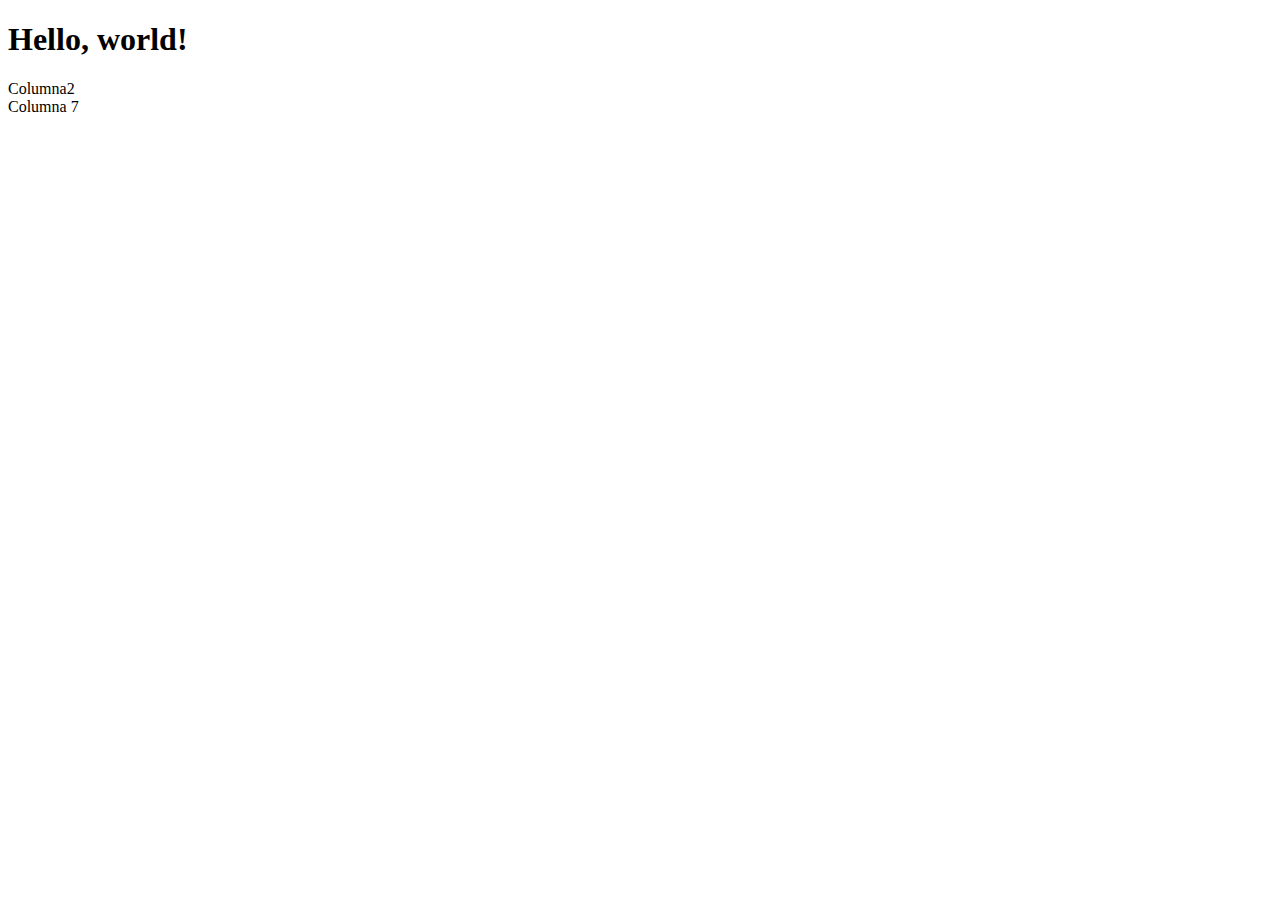
<file: index.html>
<!doctype html>
<html lang="en">
  <head>
    <!-- Required meta tags -->
    <meta charset="utf-8">
    <meta name="viewport" content="width=device-width, initial-scale=1">

    <!-- Bootstrap CSS -->
    <link href="https://cdn.jsdelivr.net/npm/bootstrap@5.0.1/dist/css/bootstrap.min.css" rel="stylesheet" integrity="sha384-+0n0xVW2eSR5OomGNYDnhzAbDsOXxcvSN1TPprVMTNDbiYZCxYbOOl7+AMvyTG2x" crossorigin="anonymous">

    <title>Primera parte!</title>
  </head>
  <body> <div class="container">
    <h1>Hello, world!</h1>

    <div class="row">
        <!-- TODA FILA TIENE COMO MAXIMO 12COLUMNAS -->
        <div class="col-5">
            Columna2
        </div>
        <div class="col-7">
            Columna 7
        </div>


    </div>


    <!-- aqui podemos definir el tama1ño maximo que va a ocupar en ciertas pantallas-->

    <div class="row">
        <div class="col-4 col-lg-9">
            <!-- en la linea anteior definimos un breack points -->
        </div>
    </div>
</div>
    

    <!-- Optional JavaScript; choose one of the two! -->

    <!-- Option 1: Bootstrap Bundle with Popper -->
    <script src="https://cdn.jsdelivr.net/npm/bootstrap@5.0.1/dist/js/bootstrap.bundle.min.js" integrity="sha384-gtEjrD/SeCtmISkJkNUaaKMoLD0//ElJ19smozuHV6z3Iehds+3Ulb9Bn9Plx0x4" crossorigin="anonymous"></script>

    <!-- Option 2: Separate Popper and Bootstrap JS -->
    <!--
    <script src="https://cdn.jsdelivr.net/npm/@popperjs/core@2.9.2/dist/umd/popper.min.js" integrity="sha384-IQsoLXl5PILFhosVNubq5LC7Qb9DXgDA9i+tQ8Zj3iwWAwPtgFTxbJ8NT4GN1R8p" crossorigin="anonymous"></script>
    <script src="https://cdn.jsdelivr.net/npm/bootstrap@5.0.1/dist/js/bootstrap.min.js" integrity="sha384-Atwg2Pkwv9vp0ygtn1JAojH0nYbwNJLPhwyoVbhoPwBhjQPR5VtM2+xf0Uwh9KtT" crossorigin="anonymous"></script>
    -->
  </body>
</html>
</file>
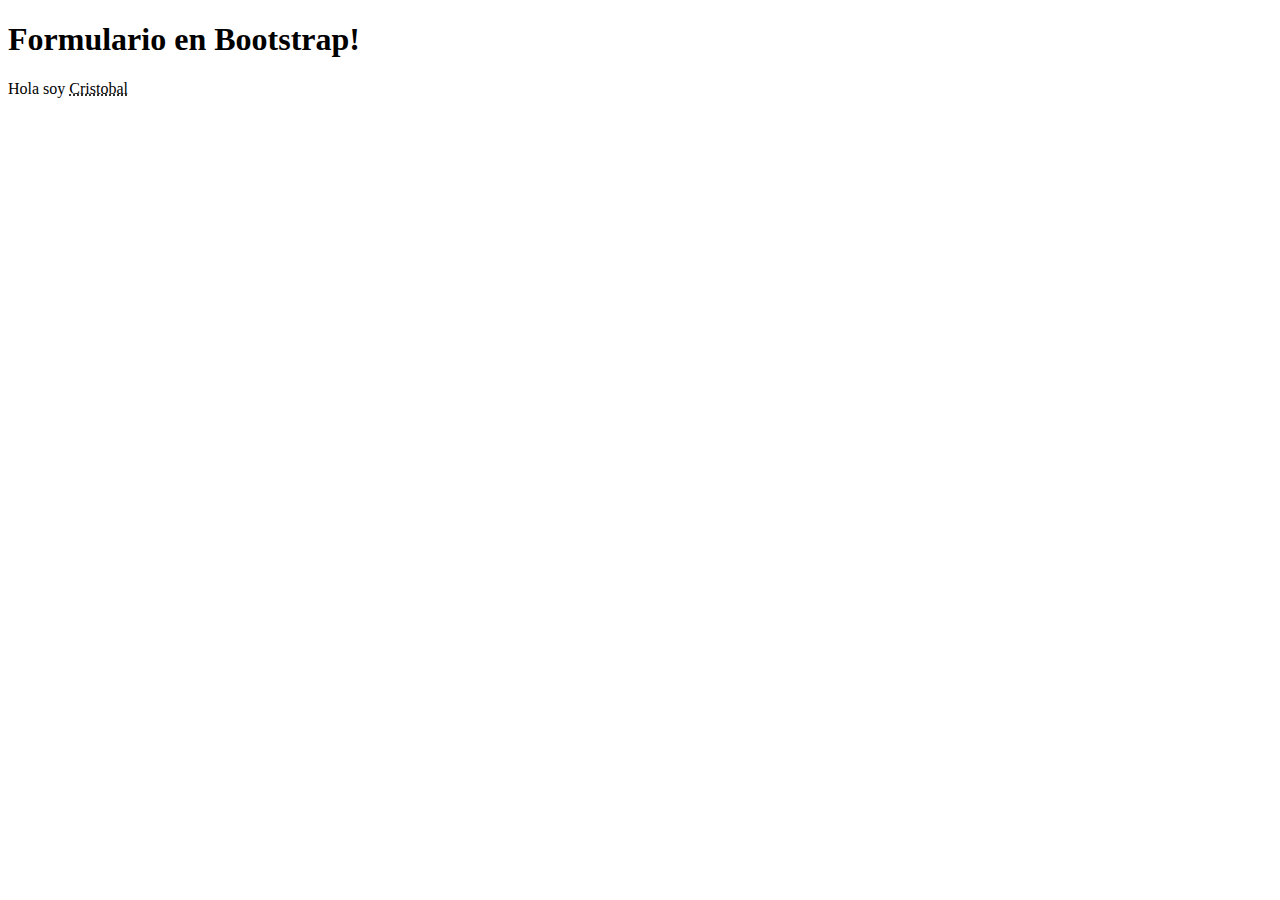
<file: Agregando-tooptip/index.html>
<!doctype html>
<html lang="en">
  <head>
    <!-- Required meta tags -->
    <meta charset="utf-8">
    <meta name="viewport" content="width=device-width, initial-scale=1">

    <!-- Bootstrap CSS -->
    <link href="https://cdn.jsdelivr.net/npm/bootstrap@5.0.1/dist/css/bootstrap.min.css" rel="stylesheet" integrity="sha384-+0n0xVW2eSR5OomGNYDnhzAbDsOXxcvSN1TPprVMTNDbiYZCxYbOOl7+AMvyTG2x" crossorigin="anonymous">
    <link rel="stylesheet" href="./css/style.css">
    <title>Primera parte!</title>
  </head>
  <body> 
    <h1>Formulario en Bootstrap!</h1>


   Hola soy 
    <abbr data-toggle="tooltip" title="creador del sistema">Cristobal</abbr>


   

    <!-- FORM GROUP LE AGREGAR UN PADING AUTOMATICO , PARA QUE LOS LABEL NO ESTEN MUY JUNTOS -->

    <!-- Optional JavaScript; choose one of the two! -->

    <!-- Option 1: Bootstrap Bundle with Popper -->
    <script src="https://cdn.jsdelivr.net/npm/bootstrap@5.0.1/dist/js/bootstrap.bundle.min.js" integrity="sha384-gtEjrD/SeCtmISkJkNUaaKMoLD0//ElJ19smozuHV6z3Iehds+3Ulb9Bn9Plx0x4" crossorigin="anonymous"></script>

    <!-- Option 2: Separate Popper and Bootstrap JS -->
  
    <script src="https://cdn.jsdelivr.net/npm/@popperjs/core@2.9.2/dist/umd/popper.min.js" integrity="sha384-IQsoLXl5PILFhosVNubq5LC7Qb9DXgDA9i+tQ8Zj3iwWAwPtgFTxbJ8NT4GN1R8p" crossorigin="anonymous"></script>
    <script src="https://cdn.jsdelivr.net/npm/bootstrap@5.0.1/dist/js/bootstrap.min.js" integrity="sha384-Atwg2Pkwv9vp0ygtn1JAojH0nYbwNJLPhwyoVbhoPwBhjQPR5VtM2+xf0Uwh9KtT" crossorigin="anonymous"></script>
    <script src="./js/tooltip.js"></script>
  </body>
</html>
</file>
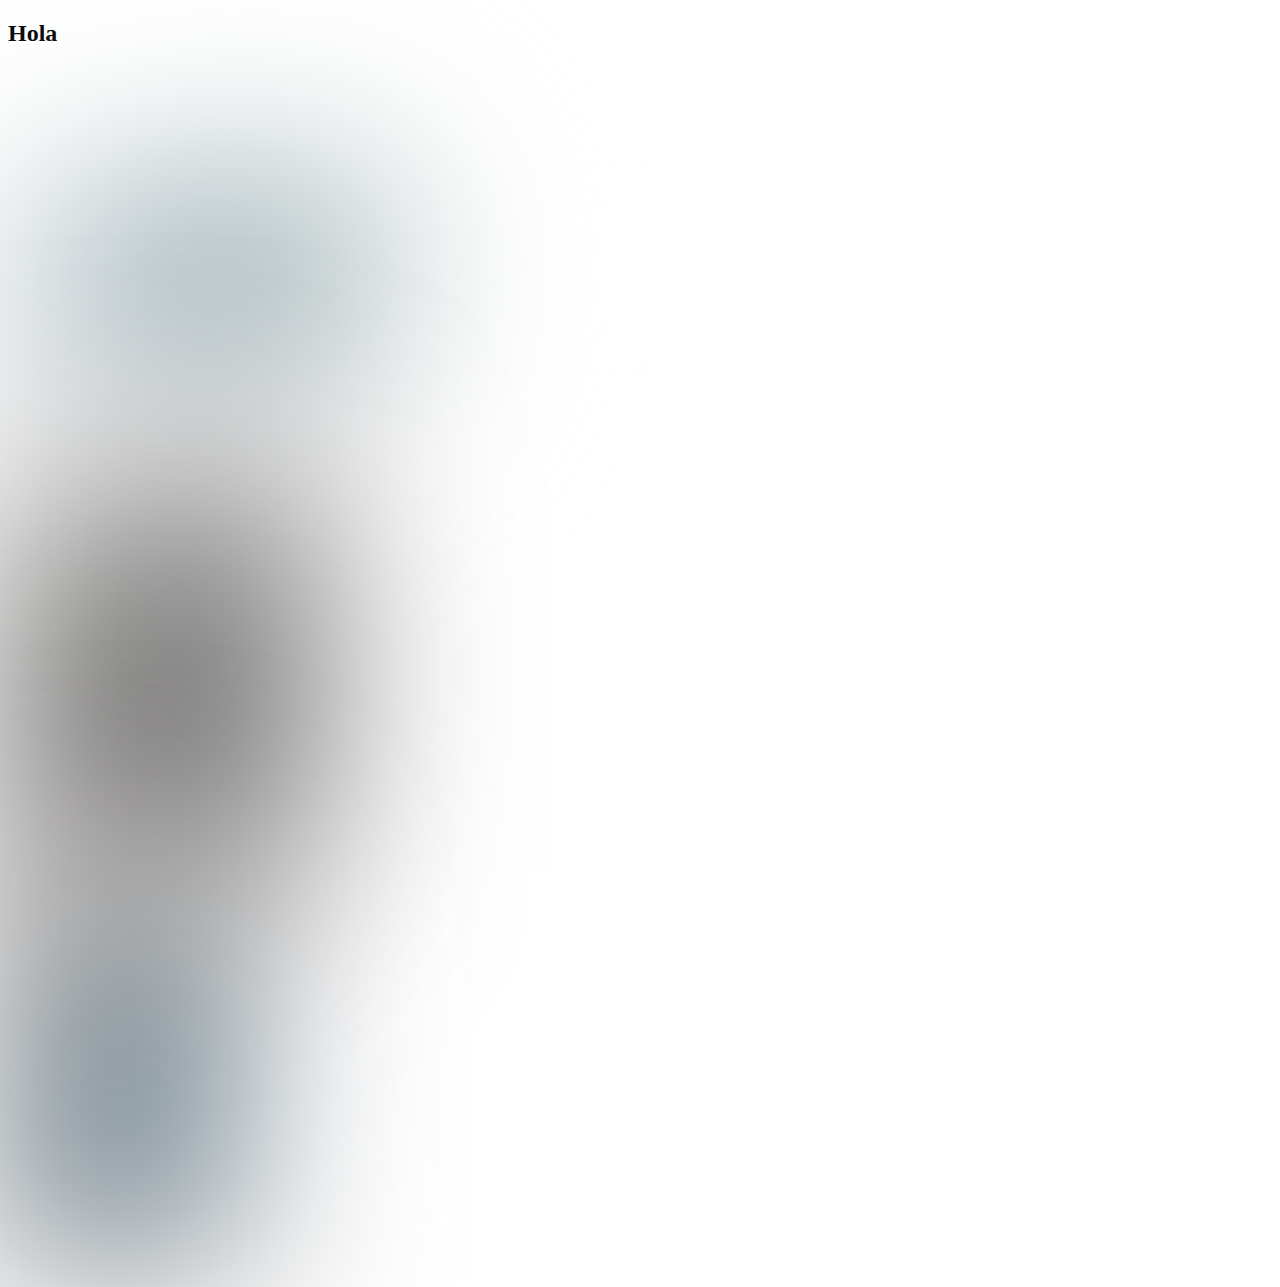
<file: carrusel/index.html>
<!doctype html>
<html lang="en">
  <head>
    <!-- Required meta tags -->
    <meta charset="utf-8">
    <meta name="viewport" content="width=device-width, initial-scale=1">

    <!-- Bootstrap CSS -->
    <link href="https://cdn.jsdelivr.net/npm/bootstrap@5.0.1/dist/css/bootstrap.min.css" rel="stylesheet" integrity="sha384-+0n0xVW2eSR5OomGNYDnhzAbDsOXxcvSN1TPprVMTNDbiYZCxYbOOl7+AMvyTG2x" crossorigin="anonymous">
    <link rel="stylesheet" href="./css/style.css">
    <title>Carrusel!</title>
  </head>
  <body>
    <div class="container">
            <div class="col">
                <div id="carouselExampleControls" class="carousel slide" data-bs-ride="carousel">
                  <h2>
                      Hola
                  </h2>
                  
                    <div class="carousel-inner" 
                    data-bs-pause=“false”
  
                    >
                      <div class="carousel-item active">
                        <img src="./assets/1.png" class="d-block w-100" alt="...">
                      </div>
                      <div class="carousel-item">
                        <img src="./assets/1+.jpg" class="d-block w-100" alt="...">
                      </div>
                      <div class="carousel-item">
                        <img src="./assets/1.jpg" class="d-block w-100" alt="...">
                      </div>
                    </div>
                   
                  </div>
            </div>
    </div>
    <!-- Optional JavaScript; choose one of the two! -->

    <!-- Option 1: Bootstrap Bundle with Popper -->
    <script src="https://cdn.jsdelivr.net/npm/bootstrap@5.0.1/dist/js/bootstrap.bundle.min.js" integrity="sha384-gtEjrD/SeCtmISkJkNUaaKMoLD0//ElJ19smozuHV6z3Iehds+3Ulb9Bn9Plx0x4" crossorigin="anonymous"></script>

    <!-- Option 2: Separate Popper and Bootstrap JS -->
    <!--
    <script src="https://cdn.jsdelivr.net/npm/@popperjs/core@2.9.2/dist/umd/popper.min.js" integrity="sha384-IQsoLXl5PILFhosVNubq5LC7Qb9DXgDA9i+tQ8Zj3iwWAwPtgFTxbJ8NT4GN1R8p" crossorigin="anonymous"></script>
    <script src="https://cdn.jsdelivr.net/npm/bootstrap@5.0.1/dist/js/bootstrap.min.js" integrity="sha384-Atwg2Pkwv9vp0ygtn1JAojH0nYbwNJLPhwyoVbhoPwBhjQPR5VtM2+xf0Uwh9KtT" crossorigin="anonymous"></script>
    -->
  </body>
</html>
</file>
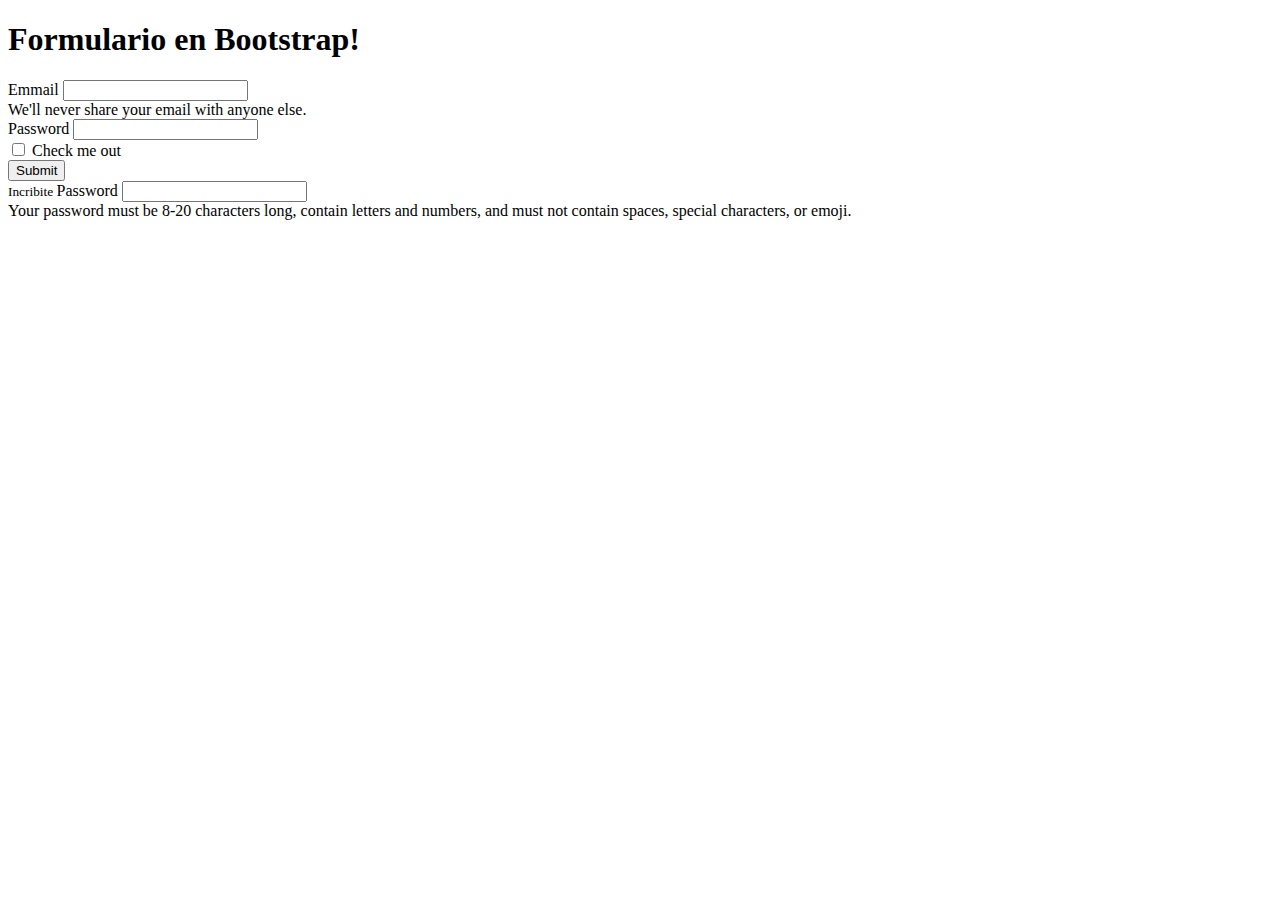
<file: Contenedor-ancho/index.html>
<!doctype html>
<html lang="en">
  <head>
    <!-- Required meta tags -->
    <meta charset="utf-8">
    <meta name="viewport" content="width=device-width, initial-scale=1">

    <!-- Bootstrap CSS -->
    <link href="https://cdn.jsdelivr.net/npm/bootstrap@5.0.1/dist/css/bootstrap.min.css" rel="stylesheet" integrity="sha384-+0n0xVW2eSR5OomGNYDnhzAbDsOXxcvSN1TPprVMTNDbiYZCxYbOOl7+AMvyTG2x" crossorigin="anonymous">
    <link rel="stylesheet" href="./css/style.css">
    <title>Primera parte!</title>
  </head>
  <body> 
    <h1>Formulario en Bootstrap!</h1>


    <div class="container">
      <form>
        <div class="mb-3">
          <label for="exampleInputEmail1" class="form-label">Emmail</label>
          <input type="email" class="form-control" id="exampleInputEmail1" aria-describedby="emailHelp">
          <div id="emailHelp" class="form-text">We'll never share your email with anyone else.</div>
        </div>
        <div class="mb-3">
          <label for="exampleInputPassword1" class="form-label">Password</label>
          <input type="password" class="form-control" id="exampleInputPassword1">
        </div>
        <div class="mb-3 form-check">
          <input type="checkbox" class="form-check-input" id="exampleCheck1">
          <label class="form-check-label" for="exampleCheck1">Check me out</label>
        </div>
        <button type="submit" class="btn btn-primary">Submit</button>
      </form>


    </div>

    <div class="container pt-4">
      <div class="row">
        <div class="col">
          <small class="text-center text-uppercase">Incribite </small>
                            <label for="inputPassword5" class="form-label">Password</label>
                  <input type="password" id="inputPassword5" class="form-control" aria-describedby="passwordHelpBlock">
                  <div id="passwordHelpBlock" class="form-text">
                    Your password must be 8-20 characters long, contain letters and numbers, and must not contain spaces, special characters, or emoji.
                  </div>
        </div>
      </div>
    </div>


   

    <!-- FORM GROUP LE AGREGAR UN PADING AUTOMATICO , PARA QUE LOS LABEL NO ESTEN MUY JUNTOS -->

    <!-- Optional JavaScript; choose one of the two! -->

    <!-- Option 1: Bootstrap Bundle with Popper -->
    <script src="https://cdn.jsdelivr.net/npm/bootstrap@5.0.1/dist/js/bootstrap.bundle.min.js" integrity="sha384-gtEjrD/SeCtmISkJkNUaaKMoLD0//ElJ19smozuHV6z3Iehds+3Ulb9Bn9Plx0x4" crossorigin="anonymous"></script>

    <!-- Option 2: Separate Popper and Bootstrap JS -->
    <!--
    <script src="https://cdn.jsdelivr.net/npm/@popperjs/core@2.9.2/dist/umd/popper.min.js" integrity="sha384-IQsoLXl5PILFhosVNubq5LC7Qb9DXgDA9i+tQ8Zj3iwWAwPtgFTxbJ8NT4GN1R8p" crossorigin="anonymous"></script>
    <script src="https://cdn.jsdelivr.net/npm/bootstrap@5.0.1/dist/js/bootstrap.min.js" integrity="sha384-Atwg2Pkwv9vp0ygtn1JAojH0nYbwNJLPhwyoVbhoPwBhjQPR5VtM2+xf0Uwh9KtT" crossorigin="anonymous"></script>
    -->
  </body>
</html>
</file>
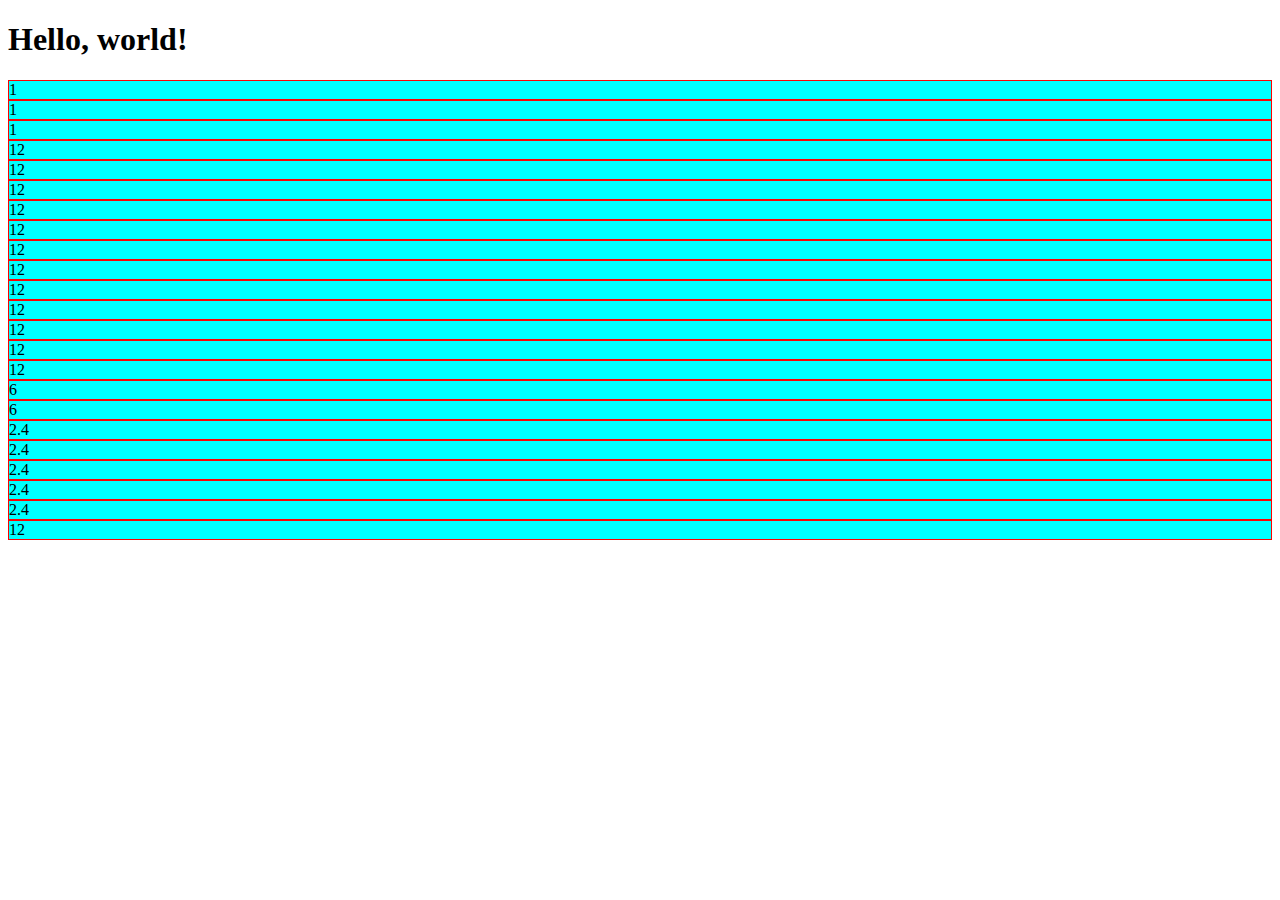
<file: reto-1/index.html>
<!doctype html>
<html lang="en">
  <head>
    <!-- Required meta tags -->
    <meta charset="utf-8">
    <meta name="viewport" content="width=device-width, initial-scale=1">

    <!-- Bootstrap CSS -->
    <link href="https://cdn.jsdelivr.net/npm/bootstrap@5.0.1/dist/css/bootstrap.min.css" rel="stylesheet" integrity="sha384-+0n0xVW2eSR5OomGNYDnhzAbDsOXxcvSN1TPprVMTNDbiYZCxYbOOl7+AMvyTG2x" crossorigin="anonymous">

    <link rel="stylesheet" href="./css/styles.css">
    <title>Primera parte!</title>
  </head>
  <body>

    <div class="container">
        <h1>Hello, world!</h1>

        <div class="row">
            <!-- TODA FILA TIENE COMO MAXIMO 12COLUMNAS -->
           <div class="col-3">
            1
           </div>
           
           <div class="col-3">
               1
          </div>

          <div class="col-3">
               1
             </div>


        </div>

        <div class="row">
            <!-- TODA FILA TIENE COMO MAXIMO 12COLUMNAS -->
            <div class="col-1">12</div>
            <div class="col-1">12</div>
            <div class="col-1">12</div>
            <div class="col-1">12</div>
            <div class="col-1">12</div>
            <div class="col-1">12</div>
            <div class="col-1">12</div>
            <div class="col-1">12</div>
            <div class="col-1">12</div>
            <div class="col-1">12</div>
            <div class="col-1">12</div>
            <div class="col-1">12</div>

        </div>

        <div class="row">
            <div class="col-6">6</div>
            <div class="col-6">6</div>
        </div>
        <div class="row">
            <div class="col">2.4</div>
            <div class="col">2.4</div>
            <div class="col">2.4</div>
            <div class="col">2.4</div>
            <div class="col">2.4</div>
        </div>
        <div class="row">
            <div class="col-12">
                12
            </div>
        </div>




        <!-- aqui podemos definir el tama1ño maximo que va a ocupar en ciertas pantallas-->

        
    </div>

   

    <!-- Optional JavaScript; choose one of the two! -->

    <!-- Option 1: Bootstrap Bundle with Popper -->
    <script src="https://cdn.jsdelivr.net/npm/bootstrap@5.0.1/dist/js/bootstrap.bundle.min.js" integrity="sha384-gtEjrD/SeCtmISkJkNUaaKMoLD0//ElJ19smozuHV6z3Iehds+3Ulb9Bn9Plx0x4" crossorigin="anonymous"></script>

    <!-- Option 2: Separate Popper and Bootstrap JS -->
    <!--
    <script src="https://cdn.jsdelivr.net/npm/@popperjs/core@2.9.2/dist/umd/popper.min.js" integrity="sha384-IQsoLXl5PILFhosVNubq5LC7Qb9DXgDA9i+tQ8Zj3iwWAwPtgFTxbJ8NT4GN1R8p" crossorigin="anonymous"></script>
    <script src="https://cdn.jsdelivr.net/npm/bootstrap@5.0.1/dist/js/bootstrap.min.js" integrity="sha384-Atwg2Pkwv9vp0ygtn1JAojH0nYbwNJLPhwyoVbhoPwBhjQPR5VtM2+xf0Uwh9KtT" crossorigin="anonymous"></script>
    -->
  </body>
</html>
</file>
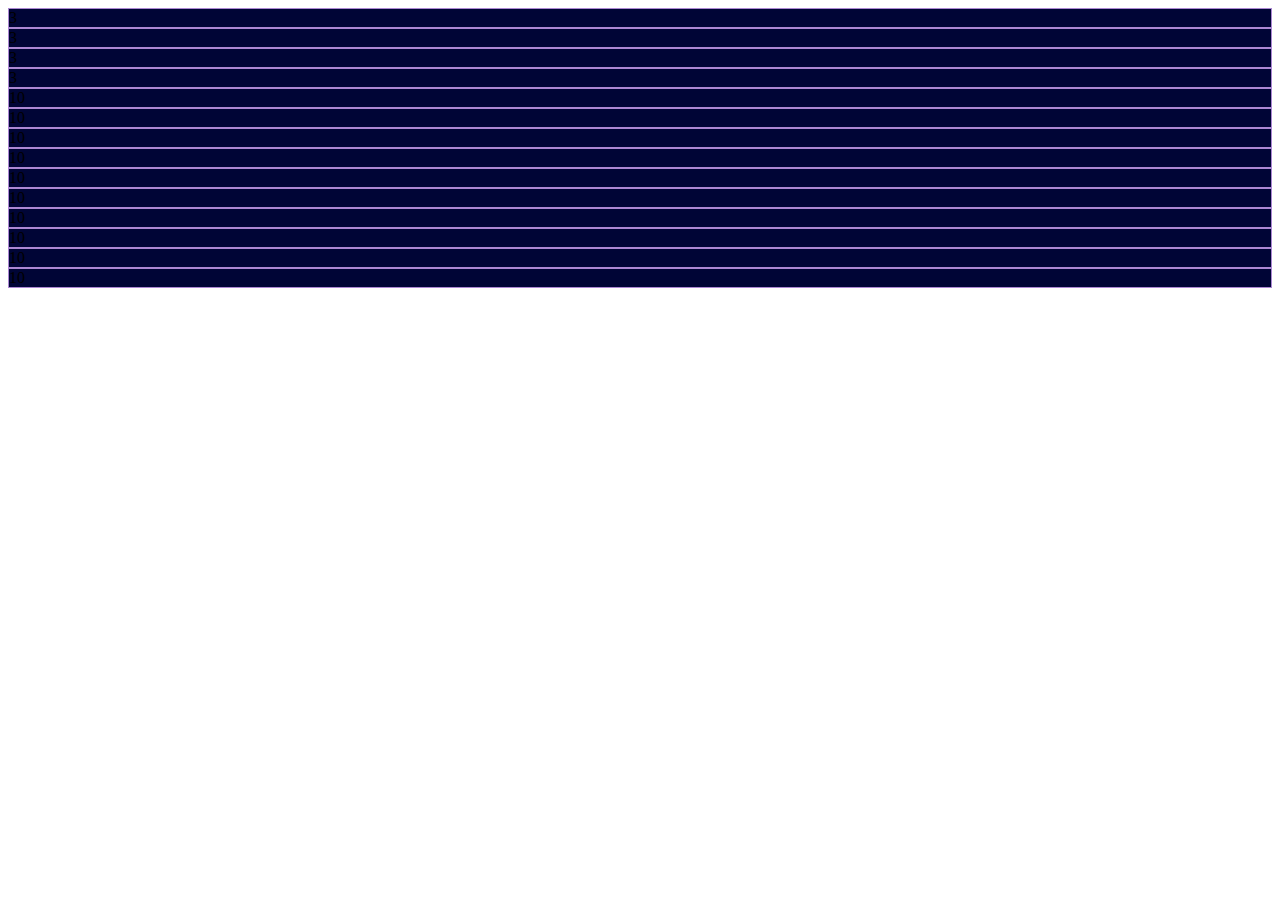
<file: reto-2/index.html>
<!doctype html>
<html lang="en">
  <head>
    <!-- Required meta tags -->
    <meta charset="utf-8">
    <meta name="viewport" content="width=device-width, initial-scale=1">

    <!-- Bootstrap CSS -->
    <link href="https://cdn.jsdelivr.net/npm/bootstrap@5.0.1/dist/css/bootstrap.min.css" rel="stylesheet" integrity="sha384-+0n0xVW2eSR5OomGNYDnhzAbDsOXxcvSN1TPprVMTNDbiYZCxYbOOl7+AMvyTG2x" crossorigin="anonymous">

    <link rel="stylesheet" href="./css/styles.css">
    <title>Primera parte!</title>
  </head>
  <body>

    <div class="container">
      <div class="row">
                <div class="col-lg-3 col-sm-6">3</div>
                <div class="col-lg-3 col-sm-6">3</div>
                <div class="col-lg-3 col-sm-6">3</div>
                <div class="col-lg-3  col-sm-6">3</div>
      
            <div class="col-lg">10</div>
            <div class="col-lg">10</div>
            <div class="col-lg">10</div>
            <div class="col-lg">10</div>
            <div class="col-lg">10</div>
            <div class="col-lg">10</div>
            <div class="col-lg">10</div>
            <div class="col-lg">10</div>
            <div class="col-lg">10</div>
            <div class="col-lg">10</div>
      </div>        
    </div>
  

   

    <!-- Optional JavaScript; choose one of the two! -->
  <!-- Option 1: Bootstrap Bundle with Popper -->
  <script src="https://cdn.jsdelivr.net/npm/bootstrap@5.0.1/dist/js/bootstrap.bundle.min.js" integrity="sha384-gtEjrD/SeCtmISkJkNUaaKMoLD0//ElJ19smozuHV6z3Iehds+3Ulb9Bn9Plx0x4" crossorigin="anonymous"></script>

  <!-- Option 2: Separate Popper and Bootstrap JS -->
  <!--
  <script src="https://cdn.jsdelivr.net/npm/@popperjs/core@2.9.2/dist/umd/popper.min.js" integrity="sha384-IQsoLXl5PILFhosVNubq5LC7Qb9DXgDA9i+tQ8Zj3iwWAwPtgFTxbJ8NT4GN1R8p" crossorigin="anonymous"></script>
  <script src="https://cdn.jsdelivr.net/npm/bootstrap@5.0.1/dist/js/bootstrap.min.js" integrity="sha384-Atwg2Pkwv9vp0ygtn1JAojH0nYbwNJLPhwyoVbhoPwBhjQPR5VtM2+xf0Uwh9KtT" crossorigin="anonymous"></script>
  -->
</body>
</html>
</file>
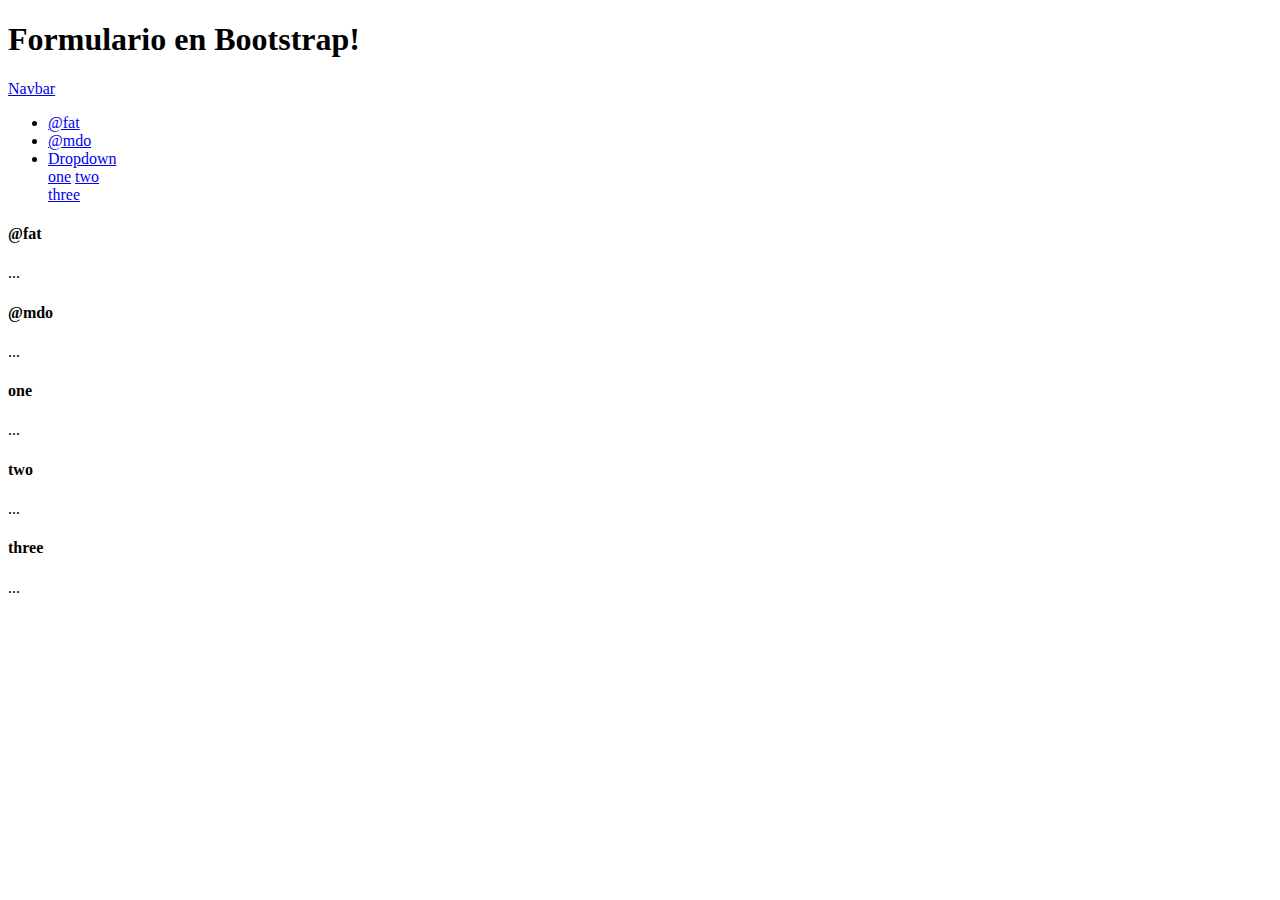
<file: scrollspy/index.html>
<!doctype html>
<html lang="en">
  <head>
    <!-- Required meta tags -->
    <meta charset="utf-8">
    <meta name="viewport" content="width=device-width, initial-scale=1">

    <!-- Bootstrap CSS -->
    <link href="https://cdn.jsdelivr.net/npm/bootstrap@5.0.1/dist/css/bootstrap.min.css" rel="stylesheet" integrity="sha384-+0n0xVW2eSR5OomGNYDnhzAbDsOXxcvSN1TPprVMTNDbiYZCxYbOOl7+AMvyTG2x" crossorigin="anonymous">
    <link rel="stylesheet" href="./css/style.css">
    <title>Primera parte!</title>
  </head>
  <body> 
    <h1>Formulario en Bootstrap!</h1>
    <nav id="navbar-example2" class="navbar navbar-light bg-light">
      <a class="navbar-brand" href="#">Navbar</a>
      <ul class="nav nav-pills">
        <li class="nav-item">
          <a class="nav-link" href="#fat">@fat</a>
        </li>
        <li class="nav-item">
          <a class="nav-link" href="#mdo">@mdo</a>
        </li>
        <li class="nav-item dropdown">
          <a class="nav-link dropdown-toggle" data-toggle="dropdown" href="#" role="button" aria-haspopup="true" aria-expanded="false">Dropdown</a>
          <div class="dropdown-menu">
            <a class="dropdown-item" href="#one">one</a>
            <a class="dropdown-item" href="#two">two</a>
            <div role="separator" class="dropdown-divider"></div>
            <a class="dropdown-item" href="#three">three</a>
          </div>
        </li>
      </ul>
    </nav>
    <div data-spy="scroll" data-target="#navbar-example2" data-offset="0">
      <h4 id="fat">@fat</h4>
      <p>...</p>
      <h4 id="mdo">@mdo</h4>
      <p>...</p>
      <h4 id="one">one</h4>
      <p>...</p>
      <h4 id="two">two</h4>
      <p>...</p>
      <h4 id="three">three</h4>
      <p>...</p>
    </div>




   

    <!-- FORM GROUP LE AGREGAR UN PADING AUTOMATICO , PARA QUE LOS LABEL NO ESTEN MUY JUNTOS -->

    <!-- Optional JavaScript; choose one of the two! -->

    <!-- Option 1: Bootstrap Bundle with Popper -->
    <script src="https://cdn.jsdelivr.net/npm/bootstrap@5.0.1/dist/js/bootstrap.bundle.min.js" integrity="sha384-gtEjrD/SeCtmISkJkNUaaKMoLD0//ElJ19smozuHV6z3Iehds+3Ulb9Bn9Plx0x4" crossorigin="anonymous"></script>

    <!-- Option 2: Separate Popper and Bootstrap JS -->
    <!--
    <script src="https://cdn.jsdelivr.net/npm/@popperjs/core@2.9.2/dist/umd/popper.min.js" integrity="sha384-IQsoLXl5PILFhosVNubq5LC7Qb9DXgDA9i+tQ8Zj3iwWAwPtgFTxbJ8NT4GN1R8p" crossorigin="anonymous"></script>
    <script src="https://cdn.jsdelivr.net/npm/bootstrap@5.0.1/dist/js/bootstrap.min.js" integrity="sha384-Atwg2Pkwv9vp0ygtn1JAojH0nYbwNJLPhwyoVbhoPwBhjQPR5VtM2+xf0Uwh9KtT" crossorigin="anonymous"></script>
    -->
  </body>
</html>
</file>
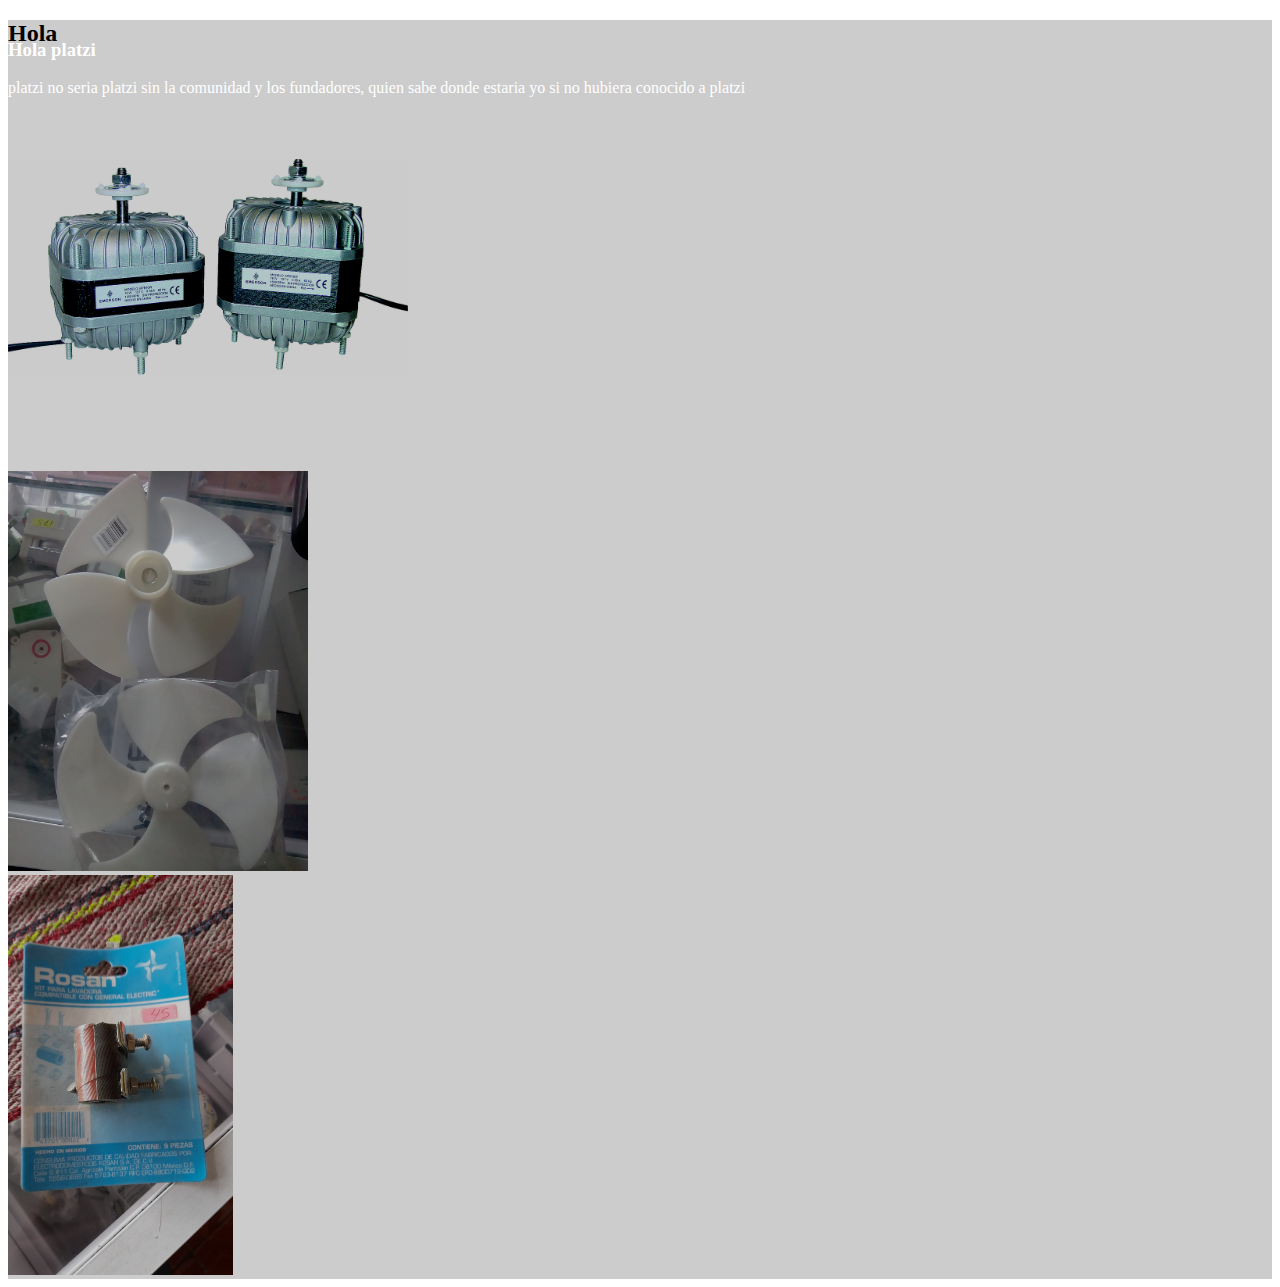
<file: texto informativo/index.html>
<!doctype html>
<html lang="en">
  <head>
    <!-- Required meta tags -->
    <meta charset="utf-8">
    <meta name="viewport" content="width=device-width, initial-scale=1">

    <!-- Bootstrap CSS -->
    <link href="https://cdn.jsdelivr.net/npm/bootstrap@5.0.1/dist/css/bootstrap.min.css" rel="stylesheet" integrity="sha384-+0n0xVW2eSR5OomGNYDnhzAbDsOXxcvSN1TPprVMTNDbiYZCxYbOOl7+AMvyTG2x" crossorigin="anonymous">
    <link rel="stylesheet" href="./css/style.css">
    <title>Carrusel!</title>
  </head>
  <body>
    <div class="container">
            <div class="col">
                <div id="carouselExampleControls" class="carousel slide" data-bs-ride="carousel">
                  <h2>
                      Hola
                  </h2>
                  
                    <div class="carousel-inner" 
                    data-bs-pause=“false”
  
                    >
                      <div class="carousel-item active">
                        <img src="./assets/1.png" class="d-block w-100" alt="...">
                      </div>
                      <div class="carousel-item">
                        <img src="./assets/1+.jpg" class="d-block w-100" alt="...">
                      </div>
                      <div class="carousel-item">
                        <img src="./assets/1.jpg" class="d-block w-100" alt="...">
                      </div>
                    </div>
                    <div class="overlay">
                            <div class="container">
                                <div class="row">
                                      <div class="col">
                                        <h3>Hola platzi</h3>
                                          <p>
                                            platzi no seria platzi sin la comunidad y los fundadores, quien sabe donde estaria yo si no hubiera conocido a platzi
                                          </p>
                                      </div>
                                </div>
                            </div>

                    </div>
                   
                  </div>
            </div>
    </div>
    <!-- Optional JavaScript; choose one of the two! -->

    <!-- Option 1: Bootstrap Bundle with Popper -->
    <script src="https://cdn.jsdelivr.net/npm/bootstrap@5.0.1/dist/js/bootstrap.bundle.min.js" integrity="sha384-gtEjrD/SeCtmISkJkNUaaKMoLD0//ElJ19smozuHV6z3Iehds+3Ulb9Bn9Plx0x4" crossorigin="anonymous"></script>

    <!-- Option 2: Separate Popper and Bootstrap JS -->
    <!--
    <script src="https://cdn.jsdelivr.net/npm/@popperjs/core@2.9.2/dist/umd/popper.min.js" integrity="sha384-IQsoLXl5PILFhosVNubq5LC7Qb9DXgDA9i+tQ8Zj3iwWAwPtgFTxbJ8NT4GN1R8p" crossorigin="anonymous"></script>
    <script src="https://cdn.jsdelivr.net/npm/bootstrap@5.0.1/dist/js/bootstrap.min.js" integrity="sha384-Atwg2Pkwv9vp0ygtn1JAojH0nYbwNJLPhwyoVbhoPwBhjQPR5VtM2+xf0Uwh9KtT" crossorigin="anonymous"></script>
    -->
  </body>
</html>
</file>
<file: Agregando-tooptip/css/style.css>
.container-fluid
{
background-color:rebeccapurple;

}
</file>
<file: carrusel/css/style.css>
#carouselExampleControls
.carousel-inner 
img{
    max-height: 400px;
    object-fit: cover;
    filter:blur(100px);
    

}
</file>
<file: Contenedor-ancho/css/style.css>
.container-fluid
{
background-color:rebeccapurple;

}
</file>
<file: reto-1/css/styles.css>
.container .row
{
    background-color: aqua;
 
}

div[class^="col-"], .col 
{
    border:.01px solid red;
}
</file>
<file: reto-2/css/styles.css>
.container .row
{
    background-color: rgb(0, 5, 54);
 
}

div[class^="col-"], .col 
{
    border:.01px solid rgb(171, 135, 211);
}
</file>
<file: scrollspy/css/style.css>
.container-fluid
{
background-color:rebeccapurple;

}
</file>
<file: texto informativo/css/style.css>
#carouselExampleControls
.carousel-inner 
img{
    max-height: 400px;
    object-fit: cover;
    
    

}


/*  AQUI LE PODREMOS CREAR UN SUB-FILTRO A NUESTRA IMAGEN PARA ESCRIBIR AHI NUESTROS TEXTO */
#carouselExampleControls
{
    position:relative;
}
#carouselExampleControls .overlay
{
    position: absolute;
    top:0;
    bottom:0;
    left:0;
    right:0;
    background-color: rgb(0,0,0,0.2);
    color: white;
}
</file>
